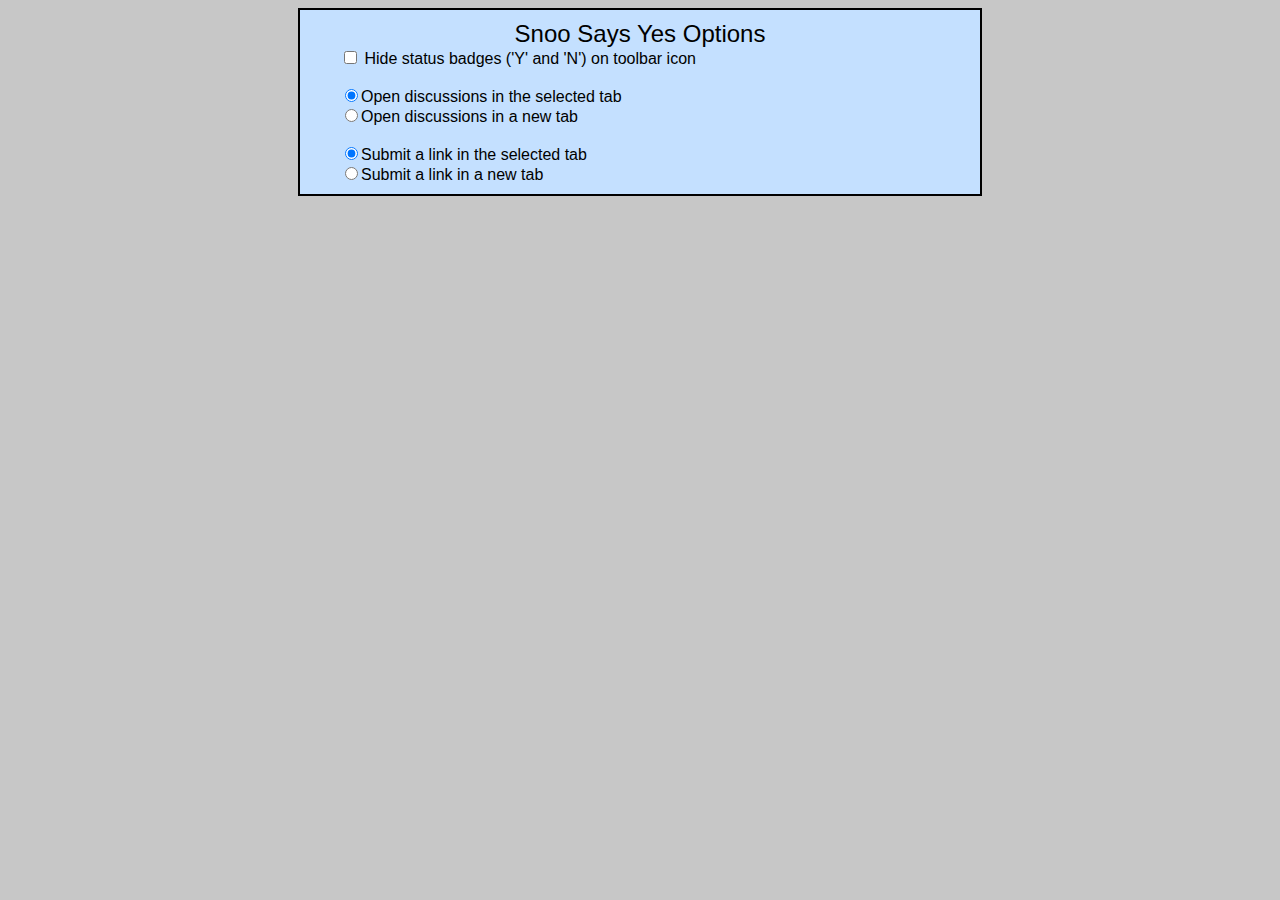
<file: options.html>
<html>
    <head>

        <title>Options for Snoo Says Yes</title>

        <link href="stylesheet.css" rel="stylesheet" type="text/css" />

        <script type="text/javascript" src="jquery.min.js"></script>
        <script type="text/javascript" src="options.js"></script>

    </head>

    <body id="options-body">

        <div id="wrapper">
            <div id="title">
                Snoo Says Yes Options
            </div>
            <input type="checkbox" class="option" id="hideStatus" name="hideStatus" value="hide" /> Hide status badges ('Y' and 'N') on toolbar icon <br /> 
            <br />
            <input type="radio" class="option" id="openInSelectedTab" name="openlink" value="selectedTab" checked="checked">Open discussions in the selected tab<br />
            <input type="radio" class="option" id="openInNewTab" name="openlink" value="newTab">Open discussions in a new tab<br>
            <br />
            <input type="radio" class="option" id="submitInSelectedTab" name="opensubmission" value="submitSelectedTab" checked="checked">Submit a link in the selected tab<br />
            <input type="radio" class="option" id="submitInNewTab" name="opensubmission" value="submitNewTab">Submit a link in a new tab<br>
<span id="save">Saved</span>
    </div>
    
    </body>

</html>
</file>
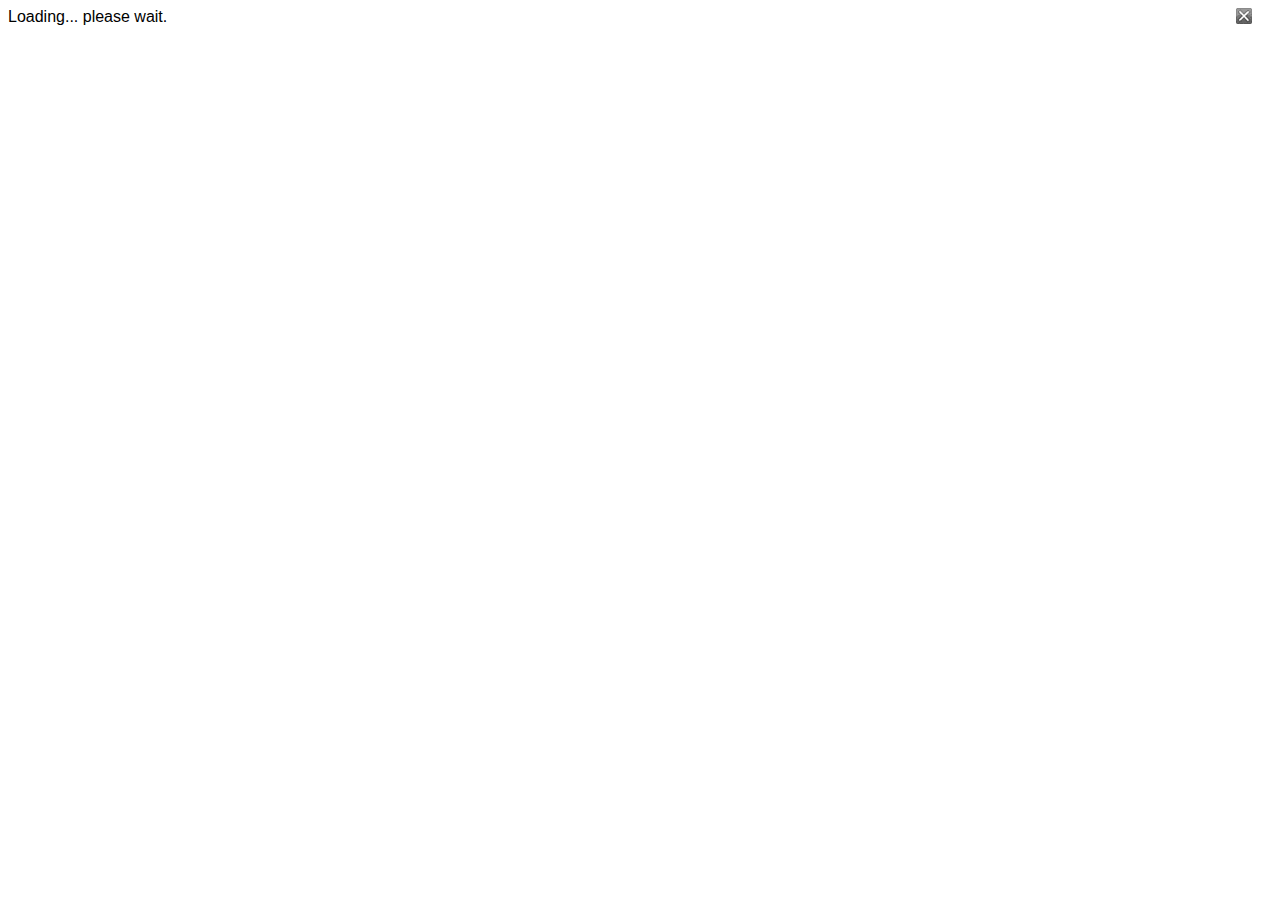
<file: popup.html>
<!doctype html>
<html>

    <head>

        <link href="stylesheet.css" rel="stylesheet" type="text/css">

        <script src="jquery.min.js" language="javascript"></script>
        <script src="popup.js" language="javascript"></script>

    </head>

    <body id="popup-body">

        <div id="data">
            <div id="close">&nbsp;</div>
        </div>
        <div id="links">
        </div>
        <div id="timeout">
            Loading... please wait.
        </div>

        <script type="text/javascript">
        getURLInfo(url);
        </script>

    </body>

</html>
</file>
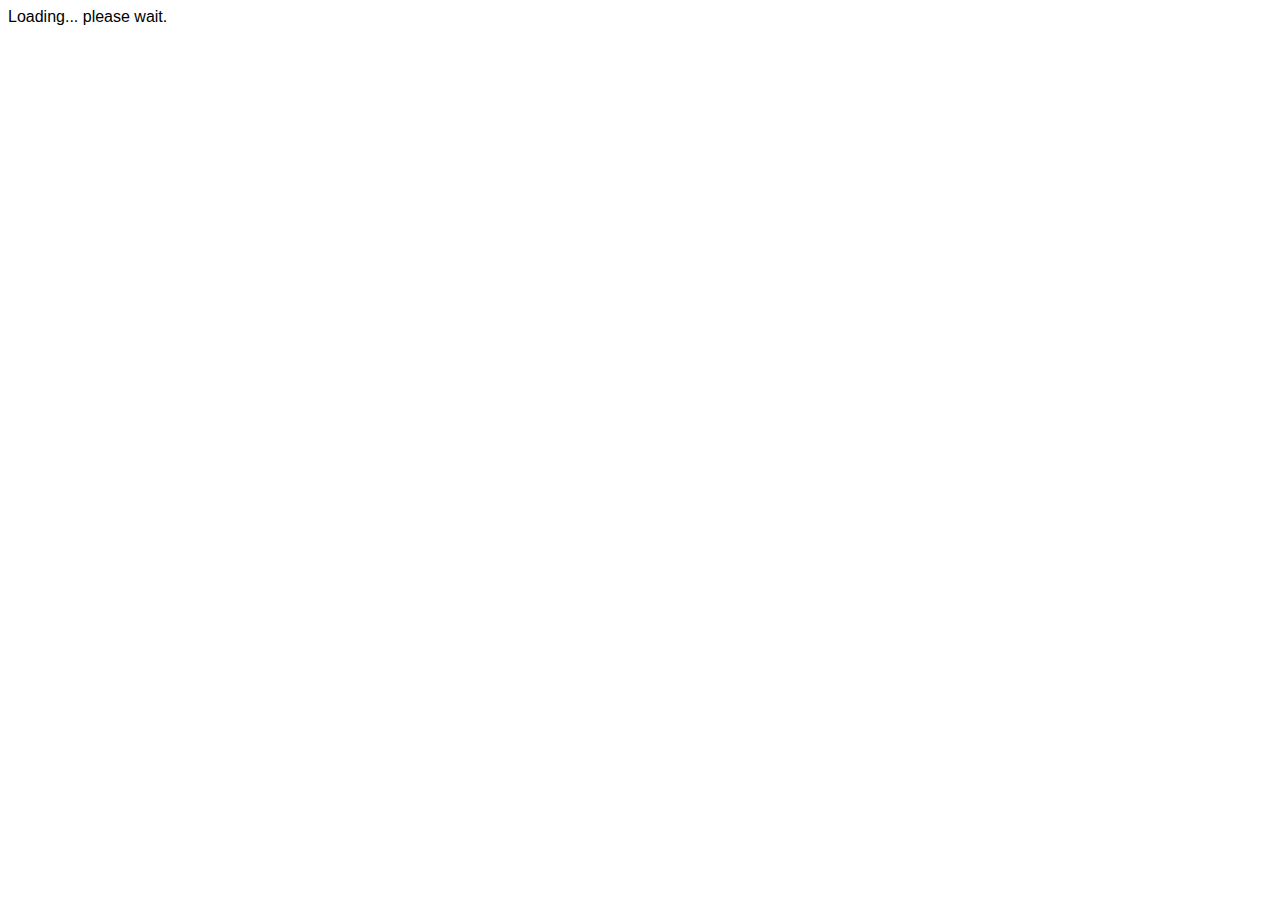
<file: reddit-check/popup.html>
<!doctype html>
<html>
<!-- 
 Copyright (C) 2010  Hrishikesh Bakshi
 For permissions, check LICENSE file in this folder.
-->
<head>
<style>
body {
  min-width: 400px;
  overflow-x: hidden;
  font-family: sans-serif;
  font-size: 16px;
}

h4 {
    padding: 0px 0px 0px 0px;
    margin: 0px 0px 5px 0px;
}

#submitnumber {
    font-size: 14px;
    font-weight: bold;
}

li {
    list-style-type: none;
    padding: 5px 5px 5px 5px;
    margin: 5px 0px 5px 0px;
    width: 400px;
    background-color: rgb(196, 224, 255);
    border-color: rgb(99, 172, 255);
}

#data {
    width: 430px;
}

.age {
    font-size: 10px;
    color: #909090;
}

.score {
    height: 100%;
    padding: 0px 7px 0px 0px;
    text-align: center;
    float: left;
    font-weight: bold;
    color: #FF8B60;
    
}

</style>
<script src="jquery.min.js" language="javascript">
</script>
<script>

var currentTabId
var     url = chrome.extension.getBackgroundPage().selectedURL;
var   title = chrome.extension.getBackgroundPage().selectedTitle;

chrome.tabs.getSelected(null, function(tab) {
  currentTabId = tab.id;
});


url = encodeURIComponent(url);
var submitUrl = "http://www.reddit.com/submit?url=" + url;
var resubmitUrl = "http://www.reddit.com/submit?resubmit=true&url=" + url;
var submitCount = 0;
var info;
var permalinks = [];
var date_now = new Date().getTime(); 
var date_entry; 
var one_day = 86400000; // milliseconds

// get URL info
function getURLInfo(url)
{
    var redditUrl = "http://www.reddit.com/api/info.json?url=" +url;
    $.getJSON(
        redditUrl,
        parseURLData
    );
}

// parse json data
function parseURLData(jsonData)
{
    submitCount=0;
    $("div#timeout").hide(0);
    var data = [ 0, "", "", "", "", "", "", "", "", url];

    for( var i=0; entry = jsonData.data.children[i]; i++) {
            submitCount +=1;
            date_entry = new Date(entry.data.created_utc*1000).getTime();
            permalinks[i] = {
                link: entry.data.permalink,
                title: entry.data.title,
                score: entry.data.score+"",
                age: Math.ceil((date_now-date_entry)/one_day),
                comments: entry.data.num_comments+"",
                subreddit: entry.data.subreddit,
            };
    }
    
    $("#data").append("<h4>"+title+"</h4>");
    if(submitCount) {
        $("#data").append("<div id=\"submission_status\"><span id=\"submitnumber\">submitted "+
                submitCount + " times | </span> <a title=\"Post to reddit\""+
            " target=\"_blank\" href=\"" + resubmitUrl + 
            "\">resubmit</a></div>");
    }
    else {
        $("#data").append("<div id=\"submission_status\"><a target=\"_blank\" title=\"Post to reddit\" href=\""+submitUrl+"\">Reddit this!</a></div>");
        chrome.browserAction.setBadgeText({"text": "???", tabId: selectedId});
    }
    showLinks();
}

function showLinks() {
    if(submitCount)
    $.each(
        permalinks,
        function(index, permalink) {
            $("#links").append(
                "<li>"+ 
                "<div class=\"linkblock\"><div class=\"score\">"+permalink.score+"</div>"+
                    "<div class=\"linktext\"><a href=\"http:\\\\www.reddit.com" +
                permalink.link + "\" title=\""+
                permalink.link + "\" target=\"_blank\" >"+
                permalink.title + "</a>"+
                "<div class=\"age\">"+permalink.age+ " days ago "+
                permalink.comments+" comments r/"+permalink.subreddit+
                "</div></div></div>"+
                "</li>"
            );
        }
    );
}

</script>
</head>
<body>
    <div id="data">
    </div>
    <div id="links">
    </div>
    <div id="timeout">
        Loading... please wait.
    </div>
    <script type="text/javascript">
    getURLInfo(url);
    </script>
</body>
</html>
</file>
<file: stylesheet.css>
body {
    font-family: sans-serif;
}

#popup-body {
  min-width: 400px;
  overflow-x: hidden;
  font-family: sans-serif;
  font-size: 16px;
}

#options-body {
    background-color:#C7C7C7;
}

a {
    text-decoration: none;
}

a.hover {
    font-weight: bold;
}

h4 {
    padding: 0px 0px 0px 0px;
    margin: 0px 0px 5px 0px;
}

#submitnumber {
    font-size: 14px;
    font-weight: bold;
}

li {
    list-style-type: none;
    padding: 5px 5px 5px 5px;
    margin: 5px 0px 5px 0px;
    width: 370px;
    background-color: rgb(196, 224, 255);
    border-style: solid;
    border-color: rgb(83, 143, 212);
    border-width: 1px;
    border-radius: 5px;
}

.age {
    font-size: 10px;
    color: #808080;
}

.score {
    height: 100%;
    padding: 0px 7px 0px 0px;
    text-align: center;
    float: left;
    font-weight: bold;
    color: #FF8B60;
}

#close {
    float: right;
    width: 16px;
    height: 16px;
    margin-left: 5px;
    margin-bottom: 5px;
    margin-right: 20px;
	background-image:url([data-uri]);
}

#wrapper {
    width:600px;
    margin: 0 auto;
    background-color:rgb(196, 224, 255);
    border:2px solid black;
    padding:10px 40px;
}

#title{
    font-size:18pt;
    font:sans-serif;
    text-align:center;
}

#save{
    color:red;
    display:none;
    font-weight:bold;
}
</file>
